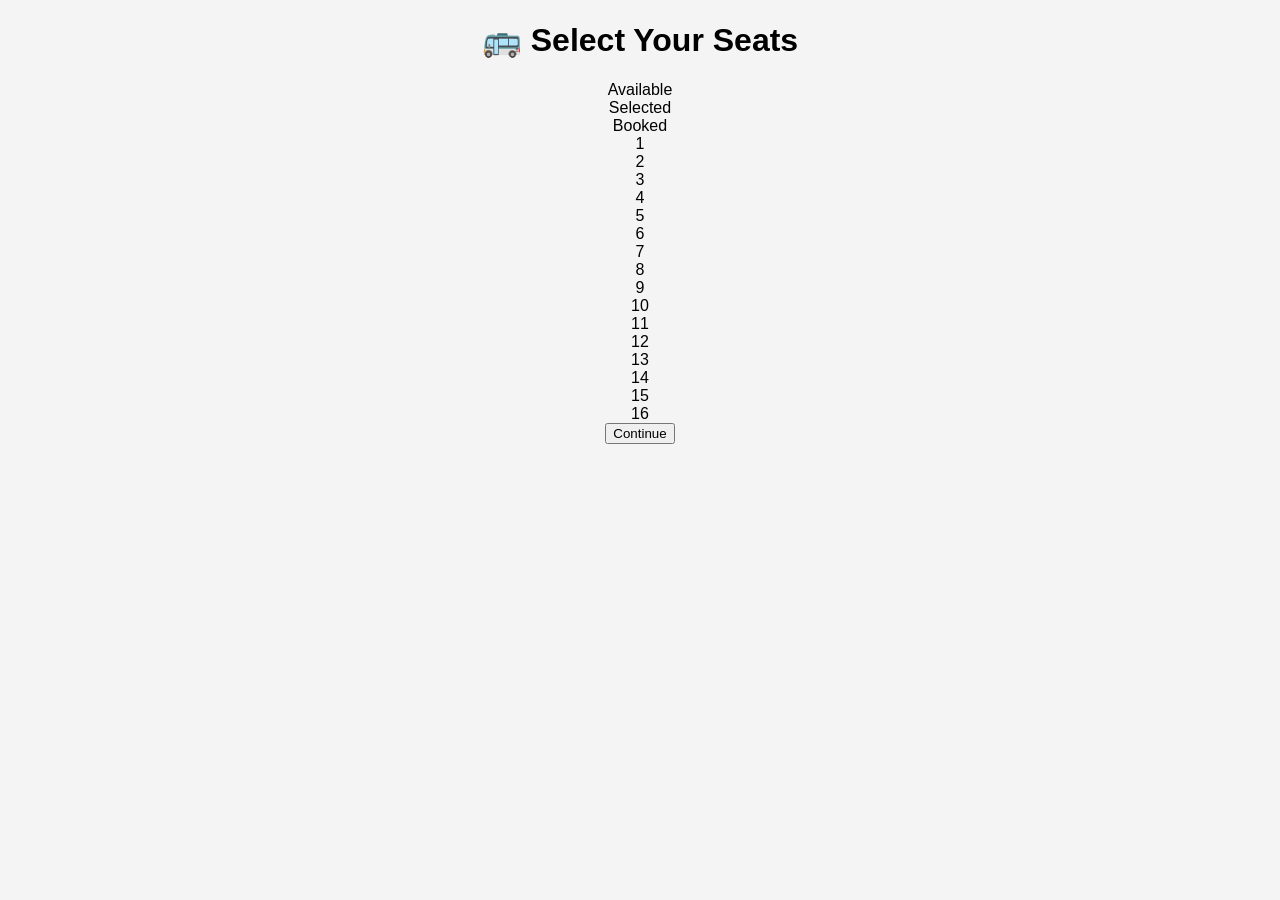
<file: html/booking.html>
<!DOCTYPE html>
<html lang="en">
<head>
<meta charset="UTF-8">
<title>Booking Page</title>

<style>
body {
  font-family: Arial, sans-serif;
  background: #f4f4f4;
  text-align: center;
  margin: 0;
}
</style>

</head>
<body>

<h1>🚌 Select Your Seats</h1>

<!-- Legend -->
<div class="legend">
  <span><div class="box" style="background:#ccc;"></div> Available</span>
  <span><div class="box" style="background:green;"></div> Selected</span>
  <span><div class="box" style="background:red;"></div> Booked</span>
</div>

<!-- Seat Layout -->
<div class="bus" id="bus"></div>

<button onclick="proceed()">Continue</button>

<script>
// Demo booked seats
let bookedSeats = ["2", "5", "9"];
let selectedSeats = [];

const bus = document.getElementById("bus");

// Generate seats
for (let i = 1; i <= 16; i++) {
  let seat = document.createElement("div");
  seat.classList.add("seat");
  seat.innerText = i;

  // If already booked
  if (bookedSeats.includes(i.toString())) {
    seat.classList.add("booked");
  } else {
    seat.onclick = function () {
      seat.classList.toggle("selected");

      let num = seat.innerText;

      if (selectedSeats.includes(num)) {
        selectedSeats = selectedSeats.filter(s => s !== num);
      } else {
        selectedSeats.push(num);
      }
    };
  }

  bus.appendChild(seat);
}

// Continue button
function proceed() {
  if (selectedSeats.length === 0) {
    alert("Please select at least one seat!");
    return;
  }

  // Store seats (for next page)
  localStorage.setItem("selectedSeats", JSON.stringify(selectedSeats));

  // Redirect
  window.location.href = "passenger.html";
}
</script>

</body>
</html>
</file>
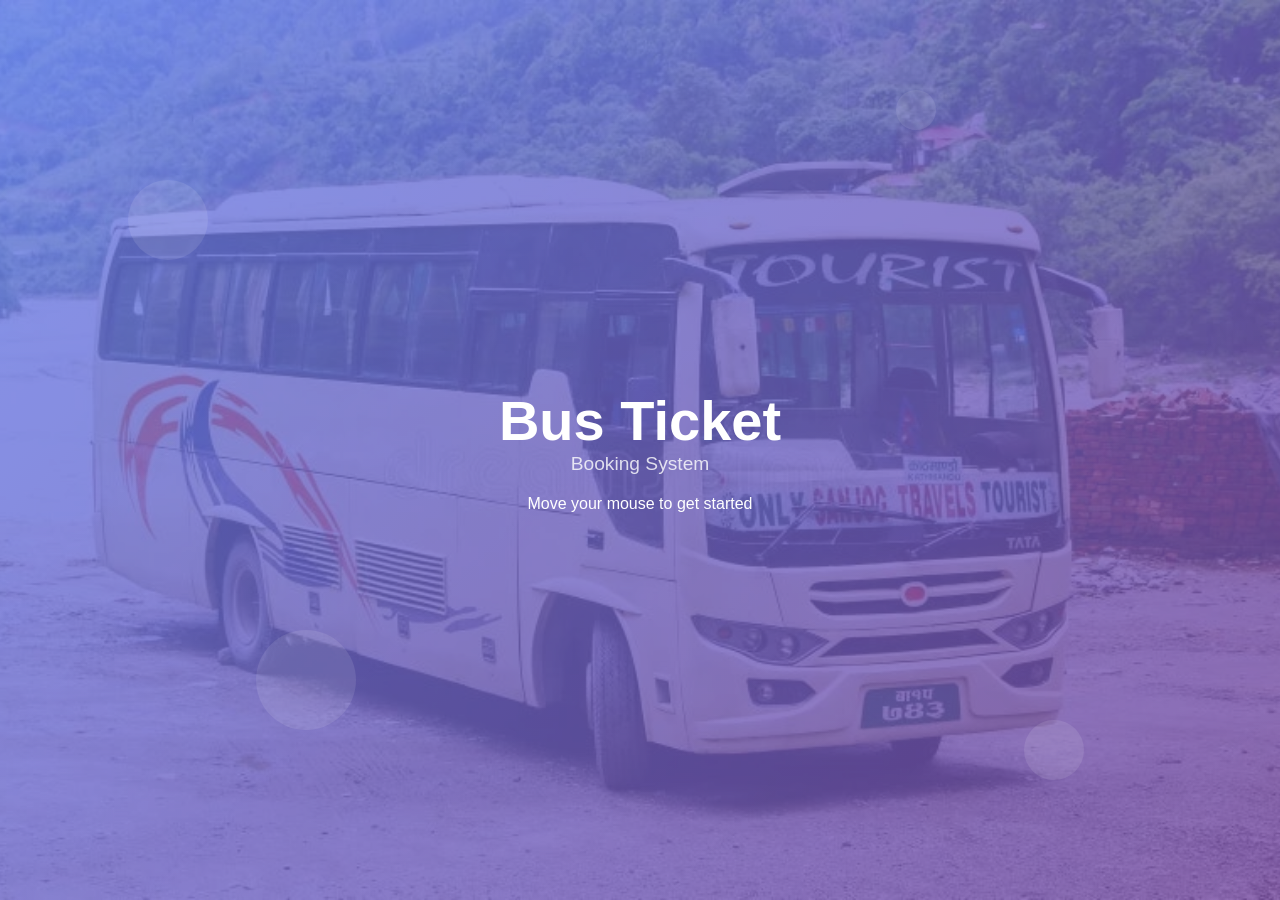
<file: html/login.html>
<!DOCTYPE html>
<html lang="en">
<head>
    <meta charset="UTF-8">
    <meta name="viewport" content="width=device-width, initial-scale=1.0">
   <link rel="stylesheet" href="/css/index.css">
    <title>Bus Ticket Booking System</title>
</head>
<body>
     <script>
        let visibledisp=false;
        document.addEventListener("mousemove", function () {
            if(!visibledisp){
                document.getElementById("disp").style.display = "block";
                visibledisp=true;
                
                setTimeout(()=>{
                    document.getElementById("disp").style.display="none";
                    visibledisp=false;
                },8000);
            }
        });
        </script>
    <style>
        * {
            margin: 0;
            padding: 0;
            box-sizing: border-box;
        }

        html, body {
            height: 100vh;
            font-family: 'Segoe UI', Tahoma, Geneva, Verdana, sans-serif;
            background: linear-gradient(135deg, #667eea 0%, #764ba2 100%);
            overflow: hidden;
            position: relative;
            z-index:0;
        }

         body::before {
            content: '';
            position: absolute;
            top: 0;
            left: 0;
            right: 0;
            bottom: 0;
            background-image:url("../images/background.jpg");
            background-size: cover;
            background-position: center;
            background-repeat: no-repeat;
            opacity: 0.2;
            z-index: -1;
        } 
        
        [id^="msg"] {
            font-size: 12px;
            margin-top: 5px;
            display: none;
        }

        .form-container {
            display: none;
        }

        .welcome-screen {
            display: block;
        }
    </style>

    <!-- Animated Background -->
    <div class="bg-animation">
        <div class="floating-shape shape-1"></div>
        <div class="floating-shape shape-2"></div>
        <div class="floating-shape shape-3"></div>
        <div class="floating-shape shape-4"></div>
    </div>

    <!-- Navigation Bar -->
    <div class="text-danger bg-info" style="display:none;" id="disp">
        <input type="button" class="btn btn-danger newbtnstyle" value="Login" onclick="login()">
        <input type="button" class="btn btn-primary newbtnstyle" value="Signup" onclick="signup()">
        <input type="button" class="btn btn-light newbtnstyle" value="Admin" onclick="admin()">
    </div>

    <div class="main-container">
        <!-- Welcome Screen -->
        <div class="welcome-screen" id="welcome">
            <h1 class="welcome-title icon-cart">
                Bus Ticket
            </h1>
            <p class="welcome-subtitle">Booking System</p>
            <p class="welcome-instruction icon-mouse">
                Move your mouse to get started
            </p>
        </div>

        <!-- Login Form -->
        <div class="form-container" id="pra4">
            <h2 class="form-title icon-login">
                Welcome Back
            </h2>
            <p class="form-subtitle">Sign in to your account</p>
            <form action="" method="post">
                <div class="form-group">
                    <input type="text" class="form-input" placeholder="Username" name="uname" required>
                </div>
                <div class="form-group">
                    <input type="password" class="form-input" placeholder="Password" name="pwd" required>
                </div>
                <input type="submit" value="Sign In" name="post1" class="submit-btn">
            </form>
        </div>

        <!-- Signup Form -->
        <div class="form-container" id="pra5">
            <h2 class="form-title icon-signup">
                Join Us
            </h2>
            <p class="form-subtitle">Create your account</p>
            <form onsubmit="return validation()" action="index.php" method="post">
                <div class="form-group">
                    <input type="text" class="form-input" placeholder="First Name" name="sfname" required>
                    <div id="msg1"></div>
                </div>
                <div class="form-group">
                    <input type="text" class="form-input" placeholder="Middle Name" name="smname">
                    <div id="msg2"></div>
                </div>
                <div class="form-group">
                    <input type="text" class="form-input" placeholder="Last Name" name="slname" required>
                    <div id="msg3"></div>
                </div>
                <div class="form-group">
                    <textarea class="form-input form-textarea" placeholder="Address" name="saddress" required></textarea>
                    <div id="msg5"></div>
                </div>
                <div class="form-group">
                    <input type="email" class="form-input" placeholder="Email" name="semail" required>
                    <div id="msg7"></div>
                </div>
                <div class="form-group">
                    <input type="tel" class="form-input" placeholder="Mobile Number" name="smobile" required>
                    <div id="msg4"></div>
                </div>
                <div class="radio-group gender-group">
                    <span class="radio-group-label">Gender:</span>
                    <div class="radio-item">
                        <input type="radio" name="sgender" value="m" id="male" required>
                        <label for="male">Male</label>
                    </div>
                    <div class="radio-item">
                        <input type="radio" name="sgender" value="f" id="female" required>
                        <label for="female">Female</label>
                    </div>
                    <div class="radio-item">
                        <input type="radio" name="sgender" value="o" id="other" required>
                        <label for="other">Other</label>
                    </div>
                </div>
                <div class="form-group">
                    <input type="text" class="form-input" placeholder="Username" name="suname" required>
                    <div id="msg6"></div>
                </div>
                <div class="form-group">
                    <input type="password" class="form-input" placeholder="Password" name="spwd" required>
                    <div id="msg8"></div>
                </div>
                <div class="form-group">
                    <input type="password" class="form-input" placeholder="Confirm Password" name="spwd1" required>
                    <div id="msg9"></div>
                </div>
                <div class="checkbox-group">
                    <input type="checkbox" name="sterms" id="terms" required>
                    <label for="terms">I agree to the terms and conditions</label>
                </div>
                <input type="submit" value="Create Account" name="post2" class="submit-btn">
            </form>
        </div>

        <!-- Admin Form -->
          <div class="form-container" id="pra10">
            <h2 class="form-title icon-signup">
                Admin Access
            </h2>
            <p class="form-subtitle">Create your Admin account</p>
            <form onsubmit="return validation1()" action="" method="post">
                <div class="form-group">
                    <input type="text" class="form-input" placeholder="First Name" name="afname" required>
                    <div id="msg11"></div>
                </div>
                <div class="form-group">
                    <input type="text" class="form-input" placeholder="Middle Name" name="amname">
                    <div id="msg12"></div>
                </div>
                <div class="form-group">
                    <input type="text" class="form-input" placeholder="Last Name" name="alname" required>
                    <div id="msg13"></div>
                </div>
                <div class="form-group">
                    <textarea class="form-input form-textarea" placeholder="Address" name="aaddress" required></textarea>
                    <div id="msg15"></div>
                </div>
                <div class="form-group">
                    <input type="email" class="form-input" placeholder="Email" name="aemail" required>
                    <div id="msg17"></div>
                </div>
                <div class="form-group">
                    <input type="tel" class="form-input" placeholder="Mobile Number" name="amobile" required>
                    <div id="msg14"></div>
                </div>
                <div class="radio-group gender-group">
                    <span class="radio-group-label">Gender:</span>
                    <div class="radio-item">
                        <input type="radio" name="agender" value="m" id="male" required>
                        <label for="male">Male</label>
                    </div>
                    <div class="radio-item">
                        <input type="radio" name="agender" value="f" id="female" required>
                        <label for="female">Female</label>
                    </div>
                    <div class="radio-item">
                        <input type="radio" name="agender" value="o" id="other" required>
                        <label for="other">Other</label>
                    </div>
                </div>
                <div class="form-group">
                    <input type="text" class="form-input" placeholder="Username" name="auname" required>
                    <div id="msg16"></div>
                </div>
                <div class="form-group">
                    <input type="password" class="form-input" placeholder="Password" name="apwd" required>
                    <div id="msg18"></div>
                </div>
                <div class="form-group">
                    <input type="password" class="form-input" placeholder="Confirm Password" name="apwd1" required>
                    <div id="msg19"></div>
                </div>
                <div class="checkbox-group">
                    <input type="checkbox" name="aterms" id="terms" required>
                    <label for="terms">I agree to the terms and conditions</label>
                </div>
                <input type="submit" value="Create Account" name="post3" class="submit-btn">
            </form>
        </div>
      
    <script defer src="/javascript/index.js"></script>
</body>
</html>
</file>
<file: css/index.css>
/* ================= RESET ================= */
* {
    margin: 0;
    padding: 0;
    box-sizing: border-box;
    font-family: 'Segoe UI', sans-serif;
}

html, body {
    height: 100vh;
    overflow: hidden;
    background: linear-gradient(135deg, #667eea, #764ba2);
    color: #fff;
}

/* ================= BACKGROUND IMAGE LAYER ================= */
body::before {
    content: '';
    position: absolute;
    inset: 0;
    background: url("../images/background.jpg") center/cover no-repeat;
    opacity: 0.2;
    z-index: -2;
}

/* ================= FLOATING BACKGROUND ================= */
.bg-animation {
    position: absolute;
    inset: 0;
    overflow: hidden;
    z-index: -1;
}

.floating-shape {
    position: absolute;
    background: rgba(255,255,255,0.1);
    border-radius: 50%;
    animation: float 6s ease-in-out infinite;
}

.shape-1 { width: 80px; height: 80px; left: 10%; top: 20%; }
.shape-2 { width: 60px; height: 60px; left: 80%; top: 80%; animation-delay: 2s; }
.shape-3 { width: 40px; height: 40px; left: 70%; top: 10%; animation-delay: 4s; }
.shape-4 { width: 100px; height: 100px; left: 20%; top: 70%; animation-delay: 1s; }

@keyframes float {
    0%,100% { transform: translateY(0); opacity: 0.3; }
    50% { transform: translateY(-20px); opacity: 0.6; }
}

/* ================= TOP NAV (LOGIN/SIGNUP BUTTON BAR) ================= */
#disp {
    position: fixed;
    top: 20px;
    right: 20px;
    background: rgba(255,255,255,0.95);
    padding: 12px 15px;
    border-radius: 16px;
    display: none;
    z-index: 1000;
}

/* ================= BUTTON STYLE ================= */
.newbtnstyle {
    height: 42px;
    width: 90px;
    margin: 5px;
    border: none;
    border-radius: 20px;
    font-weight: 600;
    cursor: pointer;
    transition: 0.3s ease;
}

.newbtnstyle:hover {
    transform: translateY(-3px);
}

/* bootstrap overrides */
.btn-primary { background: #4ecdc4 !important; color: white !important; }
.btn-danger { background: #ff6b6b !important; color: white !important; }

/* ================= MAIN LAYOUT ================= */
.main-container {
    display: flex;
    justify-content: center;
    align-items: center;
    height: 100vh;
}

/* ================= WELCOME SCREEN ================= */
.welcome-screen {
    text-align: center;
}

.welcome-title {
    font-size: 3.5rem;
    font-weight: bold;
}

.welcome-subtitle {
    font-size: 1.2rem;
    opacity: 0.8;
    margin-bottom: 20px;
}

/* ================= SEARCH CARD ================= */
.search-card,#passenger {
    background: rgba(0,0,0,0.5);
    padding: 25px;
    border-radius: 15px;
    width: 350px;
}

.search-card h1 ,#passenger h1{
    margin-bottom: 15px;
}

.search-card input,#passenger input {
    width: 100%;
    margin: 8px 0;
    padding: 10px;
    border-radius: 6px;
    border: none;
}

.search-card button,#passenger button {
    width: 100%;
    padding: 10px;
    margin-top: 10px;
    background: #10b981;
    border: none;
    border-radius: 6px;
    cursor: pointer;
}

.search-card button:hover,#passenger button:hover {
    background: #059669;
}

/* ================= FORM CONTAINERS ================= */
.form-container {
    display: none;
    background: rgba(255,255,255,0.95);
    color: #333;
    padding: 30px;
    border-radius: 20px;
    width: 420px;
    max-height: 80vh;
    overflow-y: auto;
}

.form-title {
    text-align: center;
    font-size: 1.5rem;
    margin-bottom: 10px;
}

.form-subtitle {
    text-align: center;
    margin-bottom: 20px;
    color: #666;
}

/* ================= INPUTS ================= */
.form-group {
    margin-bottom: 15px;
}

.form-input,
.form-textarea {
    width: 100%;
    padding: 12px;
    border-radius: 10px;
    border: 2px solid #ddd;
    font-size: 14px;
}

.form-input:focus,
.form-textarea:focus {
    border-color: #667eea;
    outline: none;
}

/* ================= RADIO ================= */
.radio-group {
    display: flex;
    gap: 10px;
    justify-content: center;
    margin: 15px 0;
}

/* ================= CHECKBOX ================= */
.checkbox-group {
    font-size: 13px;
    display: flex;
    align-items: center;
    gap: 8px;
}

/* ================= SUBMIT BUTTON ================= */
.submit-btn {
    width: 100%;
    padding: 12px;
    background: linear-gradient(45deg, #667eea, #764ba2);
    border: none;
    border-radius: 12px;
    color: white;
    font-weight: bold;
    cursor: pointer;
    margin-top: 10px;
}

.submit-btn:hover {
    transform: translateY(-2px);
}

/* ================= ANIMATION ================= */
@keyframes fadeIn {
    from { opacity: 0; transform: translateY(20px); }
    to { opacity: 1; transform: translateY(0); }
}

/* ================= RESPONSIVE ================= */
@media (max-width: 768px) {
    .form-container,
    .search-card {
        width: 90%;
    }

    .welcome-title {
        font-size: 2.2rem;
    }
}
/*admin.php file css only */
/* ================= NAVBAR ================= */
.navbar1 {
    display: flex;
    justify-content: space-between;
    align-items: center;
    padding: 12px 20px;
    background: rgba(0, 0, 0, 0.4);
    backdrop-filter: blur(10px);
    position: sticky;
    top: 0;
    z-index: 1000;
}

.navbar1 h2 {
    font-size: 22px;
    font-weight: bold;
}

/* ================= NAV BUTTONS ================= */
.nav-buttons button {
    margin-left: 10px;
    padding: 8px 15px;
    border: none;
    cursor: pointer;
    border-radius: 6px;
    transition: 0.3s ease;
    color: #fff;
}

.nav-buttons button:hover {
    transform: scale(1.05);
}

/* button colors */
.btn1 { background: #00c6ff; }
.btn2 { background: #ff6b6b; }
.btn3 { background: #feca57; }
.btn4 { background: #1dd1a1; }

/* ================= SIDEBAR ================= */
.sidebar1 {
    position: fixed;
    left: 0;
    top: 50px;
    width: 180px;
    height: 100%;
    background: rgba(0, 0, 0, 0.3);
    padding: 10px;
}

.sidebar1 button {
    width: 100%;
    margin: 8px 0;
    padding: 10px;
    border: none;
    cursor: pointer;
    border-radius: 6px;
    background: rgba(255, 255, 255, 0.2);
    color: #fff;
    transition: 0.3s ease;
}

.sidebar1 button:hover {
    background: rgba(255, 255, 255, 0.4);
}

/* ================= MAIN CONTAINER ================= */
.container {
    margin-left: 200px;
    padding: 20px;
}

/* ================= CARDS ================= */
.cards {
    display: grid;
    grid-template-columns: repeat(auto-fit, minmax(180px, 1fr));
    gap: 15px;
    margin-top: 20px;
}

.card {
    background: rgba(255, 255, 255, 0.12);
    padding: 20px;
    border-radius: 12px;
    text-align: center;
    transition: 0.3s;
}

.card:hover {
    transform: translateY(-5px);
    background: rgba(255, 255, 255, 0.2);
}

.card h3 {
    margin-bottom: 10px;
}

/* ================= TABLE ================= */
.table-box {
    margin-top: 30px;
    background: rgba(255, 255, 255, 0.1);
    padding: 15px;
    border-radius: 10px;
    overflow-x: auto;
}

table {
    width: 100%;
    border:2px solid black;
    border-collapse: collapse;
    text-align: center;
}

th, td {
    padding: 12px;
    border: 1px solid black;
    background:white;
    color:black;
    font-weight:900;
}

th {
   background: linear-gradient(135deg, #0f172a, #1e293b);
    color: #e5e7eb;
}


/* ================= STATUS BADGES ================= */
.status {
    padding: 5px 10px;
    border-radius: 20px;
    font-size: 12px;
    color: #fff;
}

.active-status { background: #4CAF50; }
.inactive { background: #757575; }
.low { background: #FF9800; }
.out { background: #F44336; }

/* ================= ANIMATION ================= */
@keyframes fadeIn {
    from {
        opacity: 0;
        transform: translateY(15px);
    }
    to {
        opacity: 1;
        transform: translateY(0);
    }
}

.cards, .table-box, .card {
    animation: fadeIn 0.5s ease-in-out;
}

/* ================= RESPONSIVE ================= */
@media (max-width: 768px) {
    .sidebar1 {
        position: relative;
        width: 100%;
        height: auto;
        display: flex;
        flex-wrap: wrap;
        justify-content: center;
    }

    .container {
        margin-left: 0;
    }

    .nav-buttons {
        display: flex;
        flex-wrap: wrap;
        gap: 5px;
    }
}
.booked button{
    margin-left: 10px;
    padding: 8px 15px;
    border: none;
    cursor: pointer;
    border-radius: 6px;
    transition: 0.3s ease;
}
#delete{
     background:red;
    color:white;
}
#approve{
     background:green;
    color:white;
}
.table-box input,select{
    height:30px;
    width:300px;
    padding:5px;
    border-radius:10px;
    float:right;
}
</file>
